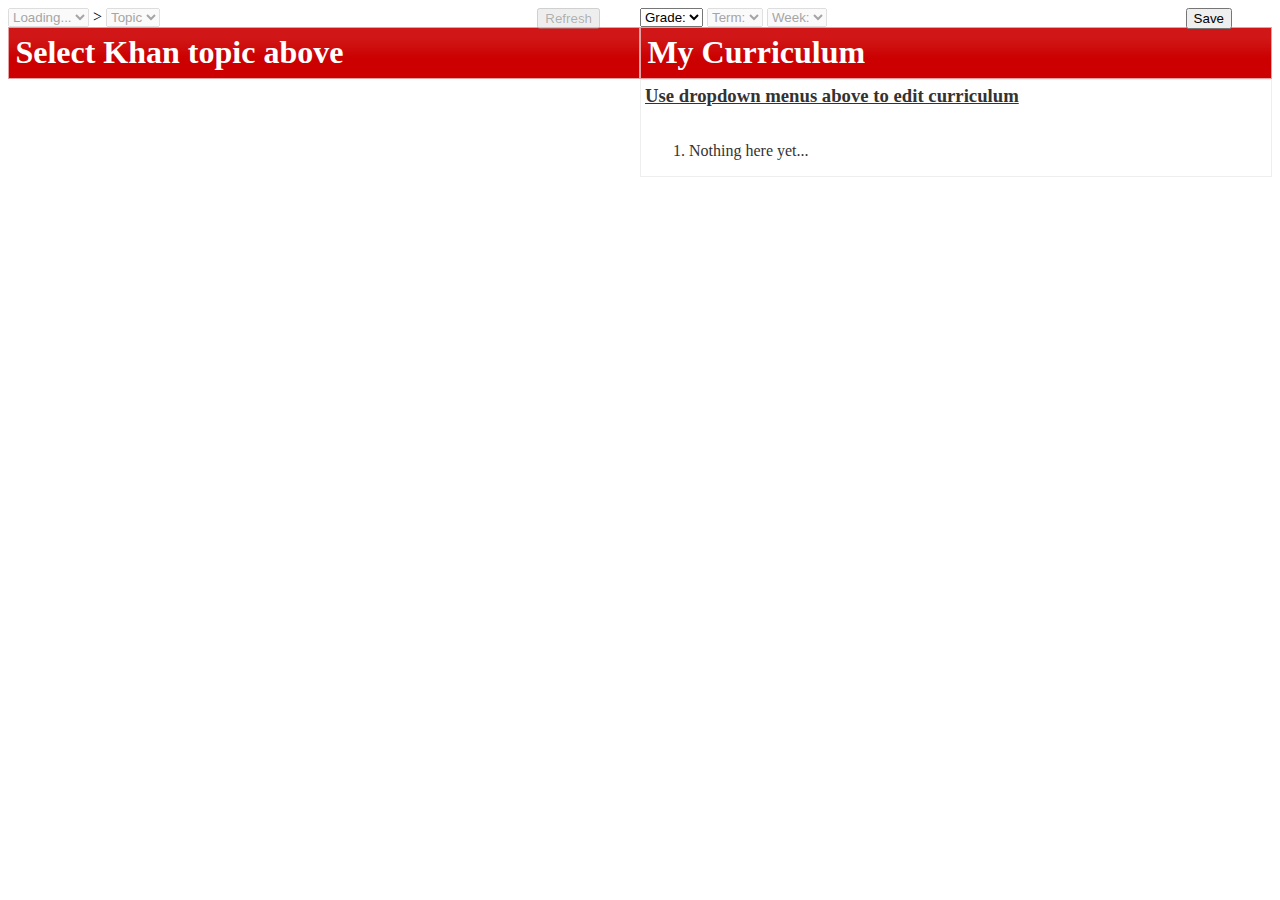
<file: index.html>
<!DOCTYPE html>
<html lang="en">
<head>
	<meta charset="utf-8">
	<title>Curriculum Tool Demo</title>
	<link rel="stylesheet" href="css/colorbox.css" />
	<link rel="stylesheet" href="css/jquery-ui-1.8.23.custom.css">
	<link rel="stylesheet" href="css/my_style.css">
	<script src="js/jquery-1.8.0.min.js"></script>
	<script src="js/jquery-ui-1.8.23.custom.min.js"></script>
	<script src="js/jquery.colorbox.js"></script>
	<script src="js/script.js"></script>
	<style>
	h1 { padding: .2em; margin: 0; }
	#khan_content { float:left; width: 50%; }
	#curated_content { width: 50%; float: right; }
	/* style the list to maximize the droppable hitarea */
	#curated_content ol { margin: 0; padding: 1em 0 1em 3em; }
	</style>
	<script>
		$(function() {
			do_onready(); //when the document loads, do the on_ready function from script.js
		});
	</script>
</head>
<body>

	<div class="mapping_tool">



	<div id="khan_content">
		<!-- begin khan dropdown -->
		<select class="khan_subject_box" disabled="disabled">
		  <option value="select_title">Loading...</option>
		</select>
		>
		<select class="khan_topic_box" disabled="disabled">
		  <option value="select_title">Topic</option>
		</select>
		<input id="refresh_button" style="position:relative; float:right; right:3em;" disabled="disabled" type="button" value="Refresh" onclick="refresh_khan($('select.khan_subtopic_box').val());"/>
		<!-- end khan dropdown -->
		
		<div class="khan_accordian_box">
		<!-- Generate khan-tent here from Khan REST -->
		</div>
			
	</div>


	<div id="curated_content">
		<!-- begin curriculum dropdown -->
		<select class="numeric_grade_box">
		  <option value="select_title">Grade:</option>
		</select>
		<select class="numeric_term_box" disabled="disabled">
		  <option value="select_title">Term:</option>
		</select>
		<select class="numeric_week_box" disabled="disabled">
		  <option value="select_title">Week:</option>
		</select>
		<input id="save_button" style="position:relative; float:right; right:3em;" type="button" value="Save" onclick="save();"/>
		<!-- end curriculum dropdown -->
		<h1 class="ui-widget-header">My Curriculum</h1>
		<div class="ui-widget-content">
			<!-- Generate content here from Numeric REST -->
			<h3><a href="#">Use dropdown menus above to edit curriculum</a></h3>
			<div>
				<ol>
					<li class="placeholder">Nothing here yet...</li>
				</ol>
			</div>
		</div>
	</div><!-- End curated content -->

	</div><!-- End mapping_tool -->

	<br/>
</body>
</html>
</file>
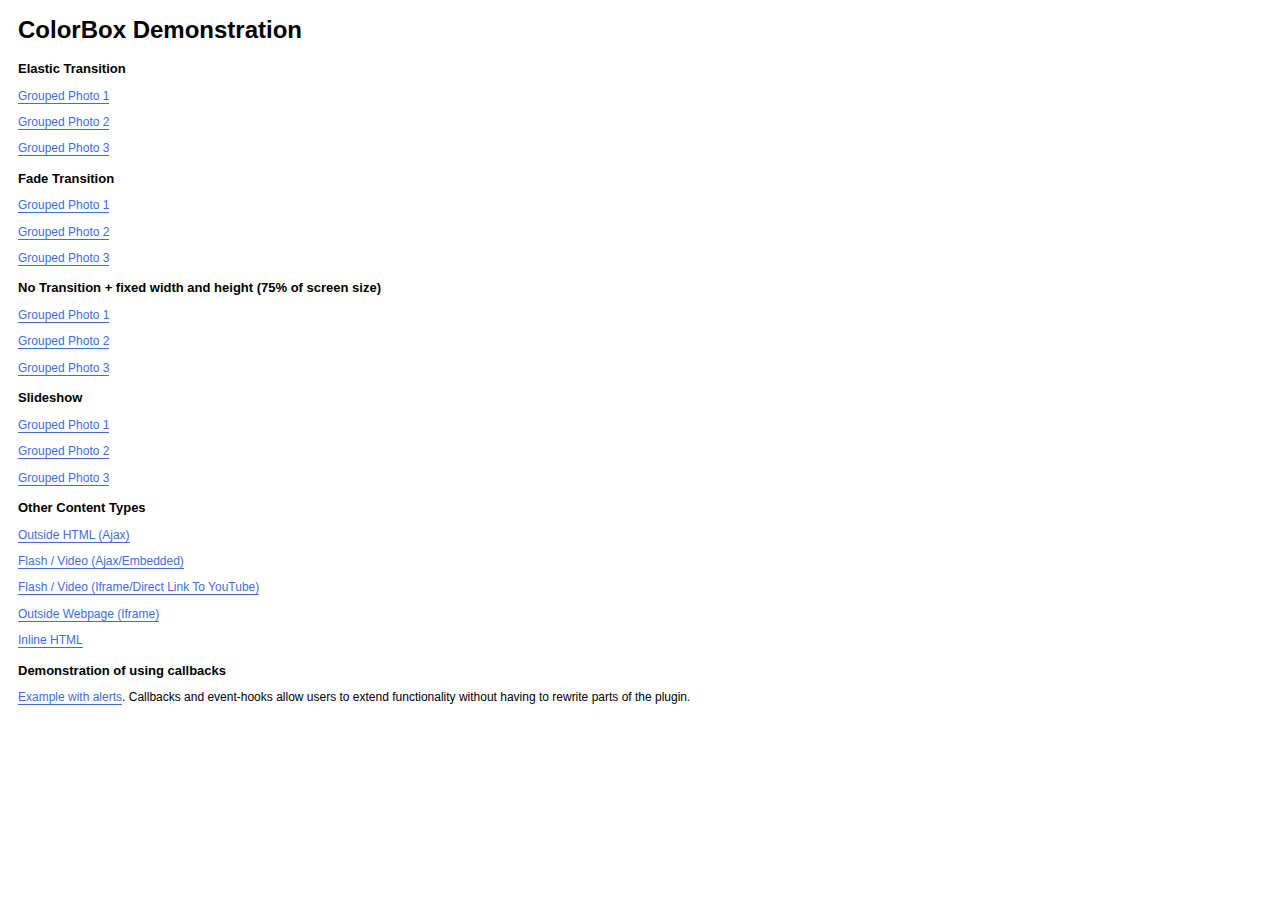
<file: colorbox/example1/index.html>
<!DOCTYPE html>
<html>
	<head>
		<meta charset='utf-8'/>
		<title>ColorBox Examples</title>
		<style>
			body{font:12px/1.2 Verdana, sans-serif; padding:0 10px;}
			a:link, a:visited{text-decoration:none; color:#416CE5; border-bottom:1px solid #416CE5;}
			h2{font-size:13px; margin:15px 0 0 0;}
		</style>
		<link rel="stylesheet" href="colorbox.css" />
		<script src="https://ajax.googleapis.com/ajax/libs/jquery/1.7.1/jquery.min.js"></script>
		<script src="../colorbox/jquery.colorbox.js"></script>
		<script>
			$(document).ready(function(){
				//Examples of how to assign the ColorBox event to elements
				$(".group1").colorbox({rel:'group1'});
				$(".group2").colorbox({rel:'group2', transition:"fade"});
				$(".group3").colorbox({rel:'group3', transition:"none", width:"75%", height:"75%"});
				$(".group4").colorbox({rel:'group4', slideshow:true});
				$(".ajax").colorbox();
				$(".youtube").colorbox({iframe:true, innerWidth:425, innerHeight:344});
				$(".iframe").colorbox({iframe:true, width:"80%", height:"80%"});
				$(".inline").colorbox({inline:true, width:"50%"});
				$(".callbacks").colorbox({
					onOpen:function(){ alert('onOpen: colorbox is about to open'); },
					onLoad:function(){ alert('onLoad: colorbox has started to load the targeted content'); },
					onComplete:function(){ alert('onComplete: colorbox has displayed the loaded content'); },
					onCleanup:function(){ alert('onCleanup: colorbox has begun the close process'); },
					onClosed:function(){ alert('onClosed: colorbox has completely closed'); }
				});
				
				//Example of preserving a JavaScript event for inline calls.
				$("#click").click(function(){ 
					$('#click').css({"background-color":"#f00", "color":"#fff", "cursor":"inherit"}).text("Open this window again and this message will still be here.");
					return false;
				});
			});
		</script>
	</head>
	<body>
		<h1>ColorBox Demonstration</h1>
		
		<h2>Elastic Transition</h2>
		<p><a class="group1" href="../content/ohoopee1.jpg" title="Me and my grandfather on the Ohoopee.">Grouped Photo 1</a></p>
		<p><a class="group1" href="../content/ohoopee2.jpg" title="On the Ohoopee as a child">Grouped Photo 2</a></p>
		<p><a class="group1" href="../content/ohoopee3.jpg" title="On the Ohoopee as an adult">Grouped Photo 3</a></p>
		
		<h2>Fade Transition</h2>
		<p><a class="group2" href="../content/ohoopee1.jpg" title="Me and my grandfather on the Ohoopee">Grouped Photo 1</a></p>
		<p><a class="group2" href="../content/ohoopee2.jpg" title="On the Ohoopee as a child">Grouped Photo 2</a></p>
		<p><a class="group2" href="../content/ohoopee3.jpg" title="On the Ohoopee as an adult">Grouped Photo 3</a></p>
		
		<h2>No Transition + fixed width and height (75% of screen size)</h2>
		<p><a class="group3" href="../content/ohoopee1.jpg" title="Me and my grandfather on the Ohoopee.">Grouped Photo 1</a></p>
		<p><a class="group3" href="../content/ohoopee2.jpg" title="On the Ohoopee as a child">Grouped Photo 2</a></p>
		<p><a class="group3" href="../content/ohoopee3.jpg" title="On the Ohoopee as an adult">Grouped Photo 3</a></p>
		
		<h2>Slideshow</h2>
		<p><a class="group4"  href="../content/ohoopee1.jpg" title="Me and my grandfather on the Ohoopee.">Grouped Photo 1</a></p>
		<p><a class="group4"  href="../content/ohoopee2.jpg" title="On the Ohoopee as a child">Grouped Photo 2</a></p>
		<p><a class="group4"  href="../content/ohoopee3.jpg" title="On the Ohoopee as an adult">Grouped Photo 3</a></p>
		
		<h2>Other Content Types</h2>
		<p><a class='ajax' href="../content/ajax.html" title="Homer Defined">Outside HTML (Ajax)</a></p>
		<p><a class='ajax' href="../content/flash.html" title="Royksopp: Remind Me">Flash / Video (Ajax/Embedded)</a></p>
		<p><a class='youtube' href="http://www.youtube.com/embed/617ANIA5Rqs?rel=0&amp;wmode=transparent" title="The Knife: We Share Our Mother's Health">Flash / Video (Iframe/Direct Link To YouTube)</a></p>
		<p><a class='iframe' href="http://threadless.com">Outside Webpage (Iframe)</a></p>
		<p><a class='inline' href="#inline_content">Inline HTML</a></p>
		
		<h2>Demonstration of using callbacks</h2>
		<p><a class='callbacks' href="../content/marylou.jpg" title="Marylou on Cumberland Island">Example with alerts</a>. Callbacks and event-hooks allow users to extend functionality without having to rewrite parts of the plugin.</p>
		
		<!-- This contains the hidden content for inline calls -->
		<div style='display:none'>
			<div id='inline_content' style='padding:10px; background:#fff;'>
			<p><strong>This content comes from a hidden element on this page.</strong></p>
			<p>The inline option preserves bound JavaScript events and changes, and it puts the content back where it came from when it is closed.</p>
			<p><a id="click" href="#" style='padding:5px; background:#ccc;'>Click me, it will be preserved!</a></p>
			
			<p><strong>If you try to open a new ColorBox while it is already open, it will update itself with the new content.</strong></p>
			<p>Updating Content Example:<br />
			<a class="ajax" href="../content/flash.html">Click here to load new content</a></p>
			</div>
		</div>
	</body>
</html>
</file>
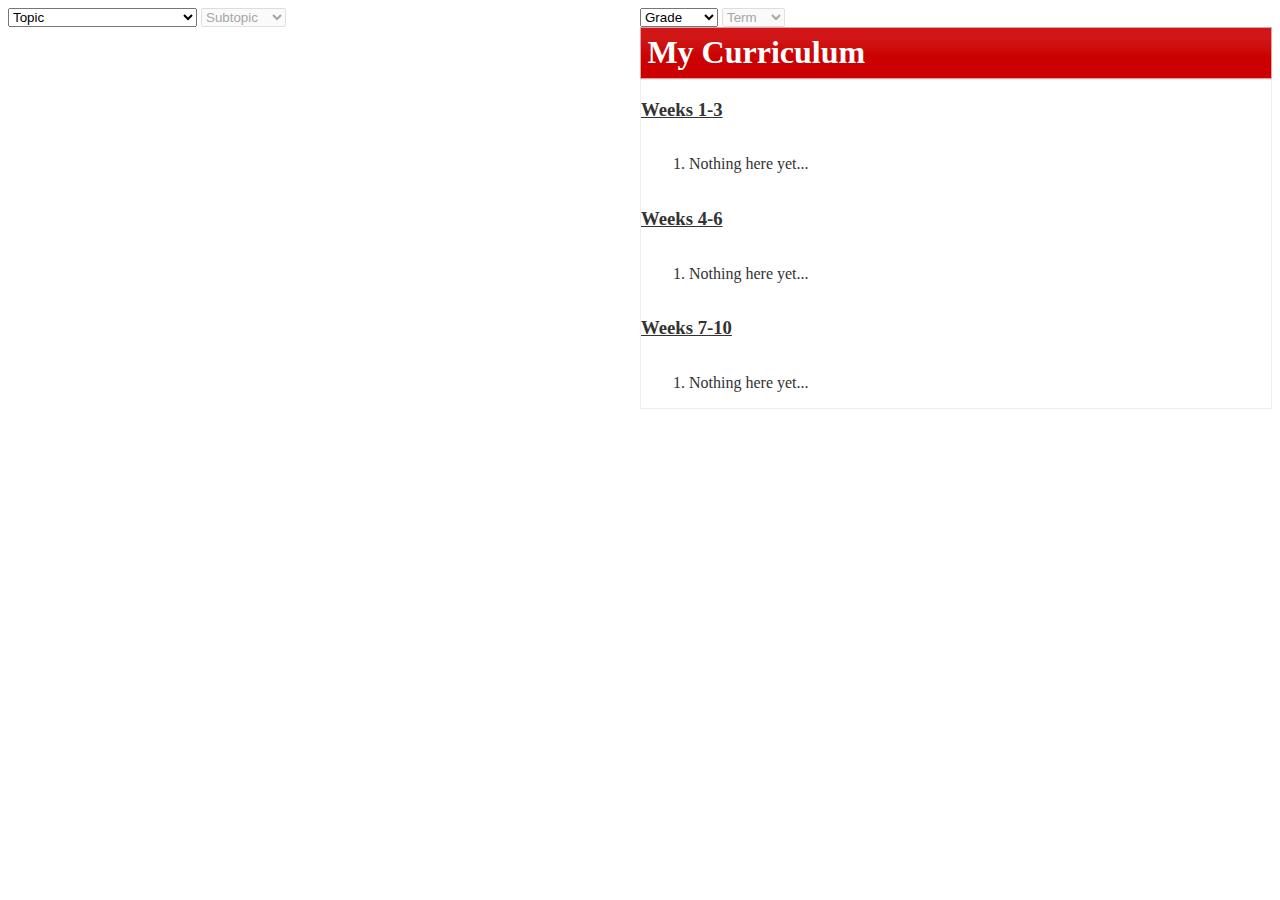
<file: index_bkp.html>
<!DOCTYPE html>
<html lang="en">
<head>
	<meta charset="utf-8">
	<title>Curriculum Tool Demo</title>
	<link rel="stylesheet" href="css/colorbox.css" />
	<link rel="stylesheet" href="css/jquery-ui-1.8.23.custom.css">
	<script src="js/jquery-1.8.0.min.js"></script>
	<script src="js/jquery-ui-1.8.23.custom.min.js"></script>
	<script src="js/jquery.colorbox.js"></script>
	<style>
	h1 { padding: .2em; margin: 0; }
	#products { float:left; width: 50%; }
	#curriculum { width: 50%; float: right; }
	/* style the list to maximize the droppable hitarea */
	#curriculum ol { margin: 0; padding: 1em 0 1em 3em; }
	</style>
	<script>
	function load_trees()
	{
		$( "#catalog" ).accordion();
		$( "#catalog li" ).draggable({
			revert: "true",
			appendTo: "body",
			helper: "clone"
		});
		$( "#ui-widget-content" ).accordion();

		$( "#curriculum ol" ).droppable({
			activeClass: "ui-state-default",
			tolerance: "pointer",
			hoverClass: "ui-state-hover",
			accept: ":not(.ui-sortable-helper)",
			drop: function( event, ui ) {
				$( this ).find( ".placeholder" ).remove();
				ui.helper.prevObject.css('color','grey');
				href = ui.helper.prevObject.context.outerHTML.split('href="')[1].split('"')[0];
				//$( "<li></li>" ).text( ui.draggable.text() ).appendTo( this );
				txt = '<li><a href=\"'+href+'\">'+ui.draggable.text()+'</a><img src="images/close.png" onclick=\"$(this).closest(\'li\').remove()\"></img></li>';
				$(txt).appendTo( this ).colorbox({iframe:true, href: href, width:"80%", height:"80%"});
			}
		}).sortable({
			items: "li:not(.placeholder)",
			update: function(){
				//alert($(this));
			},
			sort: function() {
				// gets added unintentionally by droppable interacting with sortable
				// using connectWithSortable fixes this, but doesn't allow you to customize active/hoverClass options
				$( this ).removeClass( "ui-state-default" );
			}
		});
	$('div.ui-accordion-content').css('height','auto');
	}
	
	
	
	$(function() {
		//Fetch info from KA
		result = '\n<h1 class="ui-widget-header">Videos</h1>\n<div id="catalog">\n';
		//$('div#products').html(result+'<h3>loading...</h3>');
		
		url='http://www.khanacademy.org/api/v1/topic/addition-subtraction/videos?';
		jQuery.getJSON(url+"&callback=?", function(data) {
			result+='<h3><a href="#">Addition/Subtraction</a></h3><div><ul>';
			for (var i=0;i<data.length;i++){
				vid_title = data[i]['title'];
				vid_url = data[i]['ka_url'];
				txt = '<li><a href="'+vid_url+'">'+vid_title+'</a></li>\n';
				result+=txt;
			}
			result+='</ul></div>';
		
			url='http://www.khanacademy.org/api/v1/topic/multiplication-division/videos?';
			jQuery.getJSON(url+"&callback=?", function(data) {
				result += '\n<h3><a href="#">Multiplication/Division</a></h3><div><ul>';
				for (var i=0;i<data.length;i++){
					vid_title = data[i]['title'];
					vid_url = data[i]['ka_url'];
					txt = '<li><a href="'+vid_url+'">'+vid_title+'</a></li>\n';
					result+=txt;
				}
				result+='</ul></div>\n';
				
				//Now that we have collected all our lists we can close the catalogue div
				result += '</div>';
				//And append to our tree.
				$('div#products').slideUp('slow');
				$('div#curriculum').slideUp('slow');
				$('div#products').append(result);
				$('div#products').show('slow');
				$('div#curriculum').show('slow');
			
				load_trees();
				
				$('a').click(function(){
					if (this.href.indexOf('khanacademy.org') > 0){
						$(this).colorbox({iframe:true, width:"80%", height:"80%"});
					}
				});
			
			});
		});
		//Done fetching info
	});
	</script>
</head>
<body>

<div class="mapping_tool">

<div id="products">
<!-- begin khan dropdown -->
<select>
  <option value="khan_topic">Topic</option>
  <option value="topic1">Topic 1</option>
  <option value="topic2">Topic 2</option>
  <option value="topic3">Some other long topic name</option>
  <option value="topic4">topic</option>
</select>
<select disabled="disabled">
  <option value="khan_subtopic">Subtopic</option>
  <option value="subtopic1">Subtopic 1</option>
  <option value="subtopic2">Subtopic 2</option>
  <option value="subtopic3">Subtopic 3</option>
</select>
<!-- end khan dropdown -->	
	<!-- Generate content here from Khan REST -->
	
</div>

<div id="curriculum">
<!-- begin curriculum dropdown -->
<select>
  <option value="grade">Grade</option>
  <option value="basics">Basics</option>
  <option value="grade_10">Grade 10</option>
  <option value="grade_11">Grade 11</option>
  <option value="grade_12">Grade 12</option>
</select>
<select disabled="disabled">
  <option value="term">Term</option>
  <option value="term1">Term 1</option>
  <option value="term2">Term 2</option>
  <option value="term3">Term 3</option>
</select>
<!-- end curriculum dropdown -->
	<h1 class="ui-widget-header">My Curriculum</h1>
	<div class="ui-widget-content">
		<!-- Generate content here from Numeric REST -->
		
		<h3><a href="#">Weeks 1-3</a></h3>
		<div>
			<ol>
				<li class="placeholder">Nothing here yet...</li>
			</ol>
		</div>
		<h3><a href="#">Weeks 4-6</a></h3>
		<div>
			<ol>
				<li class="placeholder">Nothing here yet...</li>
			</ol>
		</div>
		<h3><a href="#">Weeks 7-10</a></h3>
		<div>
			<ol>
				<li class="placeholder">Nothing here yet...</li>
			</ol>
		</div>
		
	</div>
</div>

</div><!-- End mapping_tool -->

<br/>



</body>
</html>
</file>
<file: css/colorbox.css>
/*
    ColorBox Core Style:
    The following CSS is consistent between example themes and should not be altered.
*/
#colorbox, #cboxOverlay, #cboxWrapper{position:absolute; top:0; left:0; z-index:9999; overflow:hidden;}
#cboxOverlay{position:fixed; width:100%; height:100%;}
#cboxMiddleLeft, #cboxBottomLeft{clear:left;}
#cboxContent{position:relative;}
#cboxLoadedContent{overflow:auto;}
#cboxTitle{margin:0;}
#cboxLoadingOverlay, #cboxLoadingGraphic{position:absolute; top:0; left:0; width:100%; height:100%;}
#cboxPrevious, #cboxNext, #cboxClose, #cboxSlideshow{cursor:pointer;}
.cboxPhoto{float:left; margin:auto; border:0; display:block; max-width:none;}
.cboxIframe{width:100%; height:100%; display:block; border:0;}
#colorbox, #cboxContent, #cboxLoadedContent{box-sizing:content-box;}

/* 
    User Style:
    Change the following styles to modify the appearance of ColorBox.  They are
    ordered & tabbed in a way that represents the nesting of the generated HTML.
*/
#cboxOverlay{background:#fff;}
#colorbox{}
    #cboxContent{margin-top:32px; overflow:visible;}
        .cboxIframe{background:#fff;}
        #cboxError{padding:50px; border:1px solid #ccc;}
        #cboxLoadedContent{background:#000; padding:1px;}
        #cboxLoadingGraphic{background:url(../images/loading.gif) no-repeat center center;}
        #cboxLoadingOverlay{background:#000;}
        #cboxTitle{position:absolute; top:-22px; left:0; color:#000;}
        #cboxCurrent{position:absolute; top:-22px; right:205px; text-indent:-9999px;}
        #cboxSlideshow, #cboxPrevious, #cboxNext, #cboxClose{text-indent:-9999px; width:20px; height:20px; position:absolute; top:-20px; background:url(../images/controls.png) no-repeat 0 0;}
        #cboxPrevious{background-position:0px 0px; right:44px;}
        #cboxPrevious:hover{background-position:0px -25px;}
        #cboxNext{background-position:-25px 0px; right:22px;}
        #cboxNext:hover{background-position:-25px -25px;}
        #cboxClose{background-position:-50px 0px; right:0;}
        #cboxClose:hover{background-position:-50px -25px;}
        .cboxSlideshow_on #cboxPrevious, .cboxSlideshow_off #cboxPrevious{right:66px;}
        .cboxSlideshow_on #cboxSlideshow{background-position:-75px -25px; right:44px;}
        .cboxSlideshow_on #cboxSlideshow:hover{background-position:-100px -25px;}
        .cboxSlideshow_off #cboxSlideshow{background-position:-100px 0px; right:44px;}
        .cboxSlideshow_off #cboxSlideshow:hover{background-position:-75px -25px;}
</file>
<file: css/my_style.css>
li a{ 
 list-style: none;
 font-size: small;
}

ul{
 list-style-type: none;
}

h3 {
 padding: none;
 margin-top: 5px;
 margin-left: 4px;!
}
</file>
<file: colorbox/example1/colorbox.css>
/*
    ColorBox Core Style:
    The following CSS is consistent between example themes and should not be altered.
*/
#colorbox, #cboxOverlay, #cboxWrapper{position:absolute; top:0; left:0; z-index:9999; overflow:hidden;}
#cboxOverlay{position:fixed; width:100%; height:100%;}
#cboxMiddleLeft, #cboxBottomLeft{clear:left;}
#cboxContent{position:relative;}
#cboxLoadedContent{overflow:auto;}
#cboxTitle{margin:0;}
#cboxLoadingOverlay, #cboxLoadingGraphic{position:absolute; top:0; left:0; width:100%; height:100%;}
#cboxPrevious, #cboxNext, #cboxClose, #cboxSlideshow{cursor:pointer;}
.cboxPhoto{float:left; margin:auto; border:0; display:block; max-width:none;}
.cboxIframe{width:100%; height:100%; display:block; border:0;}
#colorbox, #cboxContent, #cboxLoadedContent{box-sizing:content-box;}

/* 
    User Style:
    Change the following styles to modify the appearance of ColorBox.  They are
    ordered & tabbed in a way that represents the nesting of the generated HTML.
*/
#cboxOverlay{background:url(images/overlay.png) repeat 0 0;}
#colorbox{}
    #cboxTopLeft{width:21px; height:21px; background:url(images/controls.png) no-repeat -101px 0;}
    #cboxTopRight{width:21px; height:21px; background:url(images/controls.png) no-repeat -130px 0;}
    #cboxBottomLeft{width:21px; height:21px; background:url(images/controls.png) no-repeat -101px -29px;}
    #cboxBottomRight{width:21px; height:21px; background:url(images/controls.png) no-repeat -130px -29px;}
    #cboxMiddleLeft{width:21px; background:url(images/controls.png) left top repeat-y;}
    #cboxMiddleRight{width:21px; background:url(images/controls.png) right top repeat-y;}
    #cboxTopCenter{height:21px; background:url(images/border.png) 0 0 repeat-x;}
    #cboxBottomCenter{height:21px; background:url(images/border.png) 0 -29px repeat-x;}
    #cboxContent{background:#fff; overflow:hidden;}
        .cboxIframe{background:#fff;}
        #cboxError{padding:50px; border:1px solid #ccc;}
        #cboxLoadedContent{margin-bottom:28px;}
        #cboxTitle{position:absolute; bottom:4px; left:0; text-align:center; width:100%; color:#949494;}
        #cboxCurrent{position:absolute; bottom:4px; left:58px; color:#949494;}
        #cboxSlideshow{position:absolute; bottom:4px; right:30px; color:#0092ef;}
        #cboxPrevious{position:absolute; bottom:0; left:0; background:url(images/controls.png) no-repeat -75px 0; width:25px; height:25px; text-indent:-9999px;}
        #cboxPrevious:hover{background-position:-75px -25px;}
        #cboxNext{position:absolute; bottom:0; left:27px; background:url(images/controls.png) no-repeat -50px 0; width:25px; height:25px; text-indent:-9999px;}
        #cboxNext:hover{background-position:-50px -25px;}
        #cboxLoadingOverlay{background:url(images/loading_background.png) no-repeat center center;}
        #cboxLoadingGraphic{background:url(images/loading.gif) no-repeat center center;}
        #cboxClose{position:absolute; bottom:0; right:0; background:url(images/controls.png) no-repeat -25px 0; width:25px; height:25px; text-indent:-9999px;}
        #cboxClose:hover{background-position:-25px -25px;}

/*
  The following fixes a problem where IE7 and IE8 replace a PNG's alpha transparency with a black fill
  when an alpha filter (opacity change) is set on the element or ancestor element.  This style is not applied to or needed in IE9.
  See: http://jacklmoore.com/notes/ie-transparency-problems/
*/
.cboxIE #cboxTopLeft,
.cboxIE #cboxTopCenter,
.cboxIE #cboxTopRight,
.cboxIE #cboxBottomLeft,
.cboxIE #cboxBottomCenter,
.cboxIE #cboxBottomRight,
.cboxIE #cboxMiddleLeft,
.cboxIE #cboxMiddleRight {
    filter: progid:DXImageTransform.Microsoft.gradient(startColorstr=#00FFFFFF,endColorstr=#00FFFFFF);
}

/*
  The following provides PNG transparency support for IE6
  Feel free to remove this and the /ie6/ directory if you have dropped IE6 support.
*/
.cboxIE6 #cboxTopLeft{background:url(images/ie6/borderTopLeft.png);}
.cboxIE6 #cboxTopCenter{background:url(images/ie6/borderTopCenter.png);}
.cboxIE6 #cboxTopRight{background:url(images/ie6/borderTopRight.png);}
.cboxIE6 #cboxBottomLeft{background:url(images/ie6/borderBottomLeft.png);}
.cboxIE6 #cboxBottomCenter{background:url(images/ie6/borderBottomCenter.png);}
.cboxIE6 #cboxBottomRight{background:url(images/ie6/borderBottomRight.png);}
.cboxIE6 #cboxMiddleLeft{background:url(images/ie6/borderMiddleLeft.png);}
.cboxIE6 #cboxMiddleRight{background:url(images/ie6/borderMiddleRight.png);}

.cboxIE6 #cboxTopLeft,
.cboxIE6 #cboxTopCenter,
.cboxIE6 #cboxTopRight,
.cboxIE6 #cboxBottomLeft,
.cboxIE6 #cboxBottomCenter,
.cboxIE6 #cboxBottomRight,
.cboxIE6 #cboxMiddleLeft,
.cboxIE6 #cboxMiddleRight {
    _behavior: expression(this.src = this.src ? this.src : this.currentStyle.backgroundImage.split('"')[1], this.style.background = "none", this.style.filter = "progid:DXImageTransform.Microsoft.AlphaImageLoader(src=" + this.src + ", sizingMethod='scale')");
}
</file>
